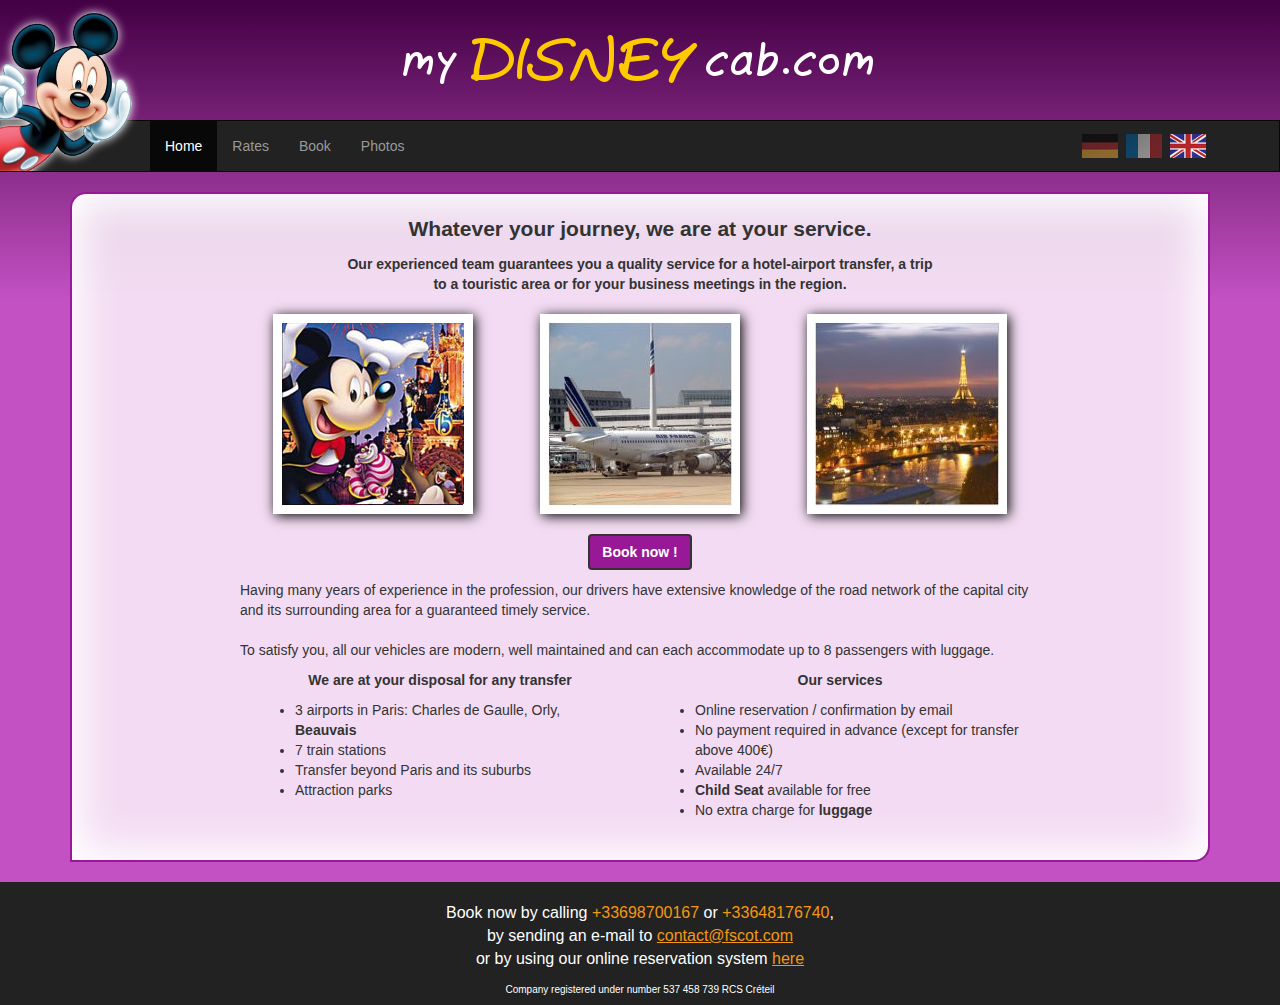
<file: www-disney/index.html>
<!DOCTYPE html>
<html lang="en">
    <head>
        <meta http-equiv="Content-Type" content="text/html; charset=UTF-8">
        <title>My Disney Cab</title>
        <meta name="Identifier-url" content="http://www.fscot.com">
        <meta name="Robots" content="Index, Follow">
        <meta name="keywords" content="shuttle, cab, airport, paris, charles de gaulle, orly, beauvais, disney, asterix, taxi, fastest, parisshuttle, paris-shuttle, travel">
        <meta name="Revisit-After" content="1 days">
        <meta name="Description" content="My Disney Cab,
        The private shuttle service quickly and economically to get Airports, Train stations, Attraction park and Tourist places from your Home, Office or Hotel. Book now your private shuttle !">
        <meta name="Owner" content="www.fscot.com">
        <meta http-equiv="Content-Language" content="en_US">
        <meta name="Reply-To" content="contact@fscot.com">

        <link rel="shortcut icon" type="image/png" href="img/siteicon.png">
        <link type="text/css" rel="stylesheet" href="css/bootstrap.min.css">
        <link type="text/css" rel="stylesheet" href="css/bootstrap-datetimepicker.min.css">
        <link type="text/css" rel="stylesheet" href="css/common.css">
    <!--[if lt IE 9]>
    <link rel="stylesheet" href="css/ie.css" type="text/css"/>
    <![endif]-->

    </head>

    <body>
        <div class="gradient">
            <svg width="100%" height="100%" version="1.1" xmlns="http://www.w3.org/2000/svg">
                <defs>
                    <linearGradient id="myLinearGradient1"
                        x1="0%" y1="0%"
                        x2="0%" y2="100%"
                        spreadMethod="pad">
                        <stop offset="0%"   stop-color="#430043" stop-opacity="1"/>
                        <stop offset="100%" stop-color="#C351C3" stop-opacity="1"/>
                    </linearGradient>
                </defs>

                <rect id="rect1" x="0" y="0" width="100%" height="100%" style="fill:url(#myLinearGradient1);"/>
            </svg>
        </div>

        <div class="header">
            <img class="mickey hidden-xs" src="img/mickey.png"/>
        </div>

        <nav class="navbar navbar-inverse" role="navigation">
            <div class="container">
                <!-- Brand and toggle get grouped for better mobile display -->
                <div class="navbar-header">
                    <button type="button" class="navbar-toggle" data-toggle="collapse" data-target="#bs-navbar-collapse-1">
                        <span class="sr-only">Toggle navigation</span>
                        <span class="icon-bar"></span>
                        <span class="icon-bar"></span>
                        <span class="icon-bar"></span>
                    </button>

                    <ul class="nav navbar-nav visible-xs">
                        <li><a class="lang-btn" data-lang="de"><span id="lang_de" alt="Im Deutsch" title="Im Deutsch"></span></a></li>
                        <li><a class="lang-btn" data-lang="fr"><span id="lang_fr" alt="En Français" title="En Français"></span></a></li>
                        <li><a class="lang-btn" data-lang="en"><span id="lang_en" alt="In English" title="In English"></span></a></li>
                    </ul>
                </div>

                <!-- Collect the nav links, forms, and other content for toggling -->
                <div class="collapse navbar-collapse" id="bs-navbar-collapse-1">
                    <ul class="nav navbar-nav">
                        <li data-tab="#home"><a href="#" data-i18n="menu.home"></a></li>
                        <li data-tab="#rates"><a href="#rates" data-i18n="menu.rates"></a></li>
                        <li data-tab="#booking"><a href="#booking" data-i18n="menu.book"></a></li>
                        <li data-tab="#photo"><a href="#photo" data-i18n="menu.photo"></a></li>
                    </ul>
                    <ul class="nav navbar-nav navbar-right hidden-xs">
                        <li><a class="lang-btn" data-lang="de"><span id="lang_de" alt="Im Deutsch" title="Im Deutsch"></span></a></li>
                        <li><a class="lang-btn" data-lang="fr"><span id="lang_fr" alt="En Français" title="En Français"></span></a></li>
                        <li><a class="lang-btn" data-lang="en"><span id="lang_en" alt="In English" title="In English"></span></a></li>
                    </ul>
                </div><!-- /.navbar-collapse -->
            </div><!-- /.container-fluid -->
        </nav>

        <div class="container">

            <div class="content">
                <!-- Home -->
                <div id="home" class="tab-content">
                    <!-- <h2 data-i18n="tab.home.welcome"></h2> -->
                    <p data-i18n="tab.home.intro.title" class="intro title"></p>
                    <p data-i18n="tab.home.intro.desc" class="intro desc"></p>

                    <div class="home-photo-wrapper row">
                        <div class="col-sm-4 col-xs-12">
                            <img src="img/home_dp.jpg" class="photo disney"/>
                        </div>
                        <div class="col-sm-4">
                            <img src="img/home_cdg.jpg" class="photo airport"/>
                        </div>
                        <div class="col-sm-4">
                            <img src="img/home_pbn.jpg" class="photo paris"/>
                        </div>
                    </div>

                    <div class="book-wrapper">
                        <a href="#booking" class="fscot btn book" data-i18n="tab.home.book"></a>
                    </div>

                    <p data-i18n="tab.home.desc"></p>
                    <div class="home-content row">
                        <div class="col-sm-6 col-xs-12">
                            <p data-i18n="tab.home.destination.title"></p>
                            <ul data-i18n="tab.home.destination"></ul>
                        </div>
                        <div class="col-sm-6 col-xs-12">
                            <p data-i18n="tab.home.service.title"></p>
                            <ul data-i18n="tab.home.service"></ul>
                        </div>
                    </div>
                </div>

                <!-- Rates -->
                <div class="tab-content" id="rates">
                    <div id="returnRates" class="table-wrapper"></div>
                    <div id="oneWayRates" class="table-wrapper"></div>

                    <div data-i18n="tab.rates.note"></div>
                    <div data-i18n="tab.rates.content"></div>
                </div>

                <!-- Booking -->
                <div class="tab-content" id="booking">
                    <form
                        class="form-horizontal"
                        role="form"
                        method="post"
                        action="sendmail.php"
                        onsubmit="return booking.checkForm()">

                        <!-- Type -->
                        <div class="form-group" data-type="radio">
                            <label
                                class="col-sm-4 col-xs-12 control-label"
                                for="transferType"
                                data-i18n="tab.book.transferType.label">
                            </label>
                            <div class="col-sm-8 col-xs-12">
                                <label class="radio-inline">
                                    <input type="radio" name="transferType" id="oneWayTransfer" value="oneWayTransfer" checked>
                                    <span data-i18n="tab.book.transferType.oneWayTransfer"></span>
                                </label>
                                <label class="radio-inline">
                                    <input type="radio" name="transferType" id="returnTransfer" value="returnTransfer">
                                    <span data-i18n="tab.book.transferType.returnTransfer"></span>
                                </label>
                            </div>
                        </div>

                        <!-- Arrival Date and Time -->
                        <div class="form-group" data-type="date">
                            <label
                                class="col-sm-4 col-xs-12 control-label"
                                for="transferStartDate"
                                data-i18n="tab.book.transferStartDate.label">
                            </label>
                            <div class="col-sm-4 col-xs-6" id='transferStartDate_wrapper'></div>
                            <div class="col-sm-4 col-xs-6" id='transferStartTime_wrapper'></div>
                        </div>

                        <!-- Arrival Place -->
                        <div class="form-group" data-type="select">
                            <label
                                class="col-sm-4 col-xs-12 control-label"
                                for="transferStartPlace"
                                data-i18n="tab.book.transferStartPlace.label">
                            </label>
                            <div class="col-sm-8 col-xs-12">
                                <select class="form-control" id="transferStartPlace" name="transferStartPlace"></select>
                            </div>
                        </div>

                        <!-- Arrival Flight -->
                        <div class="form-group check-field row" data-type="text">
                            <label
                                class="col-sm-4 col-xs-12 control-label"
                                for="transferStartFlightNumber">
                                <span data-i18n="tab.book.flightNumber.label"></span>
                                <span class="error" data-i18n="tab.book.flightNumber.error"></span>
                            </label>
                            <div class="col-sm-8 col-xs-12">
                                <input class="form-control" type="text" id="transferStartFlightNumber">
                            </div>
                        </div>

                        <!-- Arrival Address -->
                        <div class="form-group" data-type="textarea">
                            <label
                                class="col-sm-4 col-xs-12 control-label"
                                for="transferStartAddress"
                                data-i18n="tab.book.address.label">
                            </label>
                            <div class="col-sm-8 col-xs-12">
                                <textarea class="form-control" name="transferStartAddress" id="transferStartAddress" rows="3"></textarea>
                            </div>
                        </div>

                        <!-- Destination Date and Time -->
                        <div class="form-group end-control" data-type="date">
                            <label
                                class="col-sm-4 col-xs-12 control-label"
                                for="transferEndDate"
                                data-i18n="tab.book.transferEndDate.label">
                            </label>
                            <div class="col-sm-4 col-xs-6" id='transferEndDate_wrapper'></div>
                            <div class="col-sm-4 col-xs-6" id='transferEndTime_wrapper'></div>
                        </div>

                        <!-- Destination Place -->
                        <div class="form-group" data-type="select">
                            <label
                                class="col-sm-4 col-xs-12 control-label"
                                for="transferEndPlace"
                                data-i18n="tab.book.transferEndPlace.label">
                            </label>
                            <div class="col-sm-8 col-xs-12">
                                <select class="form-control" id="transferEndPlace" name="transferEndPlace"></select>
                            </div>
                        </div>

                        <!-- Destination Flight -->
                        <div class="form-group row" data-type="text">
                            <label
                                class="col-sm-4 col-xs-12 control-label"
                                for="transferEndFlightNumber"
                                data-i18n="tab.book.flightNumber.label">
                            </label>
                            <div class="col-sm-8 col-xs-12">
                                <input class="form-control" type="text" id="transferEndFlightNumber">
                            </div>
                        </div>

                        <!-- Destination Address -->
                        <div class="form-group" data-type="textarea">
                            <label
                                class="col-sm-4 col-xs-12 control-label"
                                for="transferEndAddress"
                                data-i18n="tab.book.address.label">
                            </label>
                            <div class="col-sm-8 col-xs-12">
                                <textarea class="form-control" name="transferEndAddress" id="transferEndAddress" rows="3"></textarea>
                            </div>
                        </div>

                        <!-- Number of Passenger -->
                        <div class="form-group" data-type="select">
                            <label
                                class="col-sm-4 col-xs-12 control-label"
                                for="nbAdultPassengers"
                                data-i18n="tab.book.nbPassengers.label">
                            </label>
                            <div class="col-sm-8 col-xs-12">
                                <div class="row">
                                    <div class="col-xs-4">
                                        <select class="passengers form-control" id="nbAdultPassengers" name="nbAdultPassengers">
                                            <option data-i18n="tab.book.nbPassengers.adult1" value="1"></option>
                                            <option data-i18n="tab.book.nbPassengers.adult2" value="2"></option>
                                            <option data-i18n="tab.book.nbPassengers.adult3" value="3"></option>
                                            <option data-i18n="tab.book.nbPassengers.adult4" value="4"></option>
                                            <option data-i18n="tab.book.nbPassengers.adult5" value="5"></option>
                                            <option data-i18n="tab.book.nbPassengers.adult6" value="6"></option>
                                            <option data-i18n="tab.book.nbPassengers.adult7" value="7"></option>
                                            <option data-i18n="tab.book.nbPassengers.adult8" value="8"></option>
                                            <option data-i18n="tab.book.nbPassengers.more" value="more"></option>
                                        </select>
                                    </div>
                                    <div class="col-xs-4">
                                        <select class="passengers form-control" id="nbChildPassengers" name="nbChildPassengers">
                                            <option data-i18n="tab.book.nbPassengers.child0" value="0"></option>
                                            <option data-i18n="tab.book.nbPassengers.child1" value="1"></option>
                                            <option data-i18n="tab.book.nbPassengers.child2" value="2"></option>
                                            <option data-i18n="tab.book.nbPassengers.child3" value="3"></option>
                                            <option data-i18n="tab.book.nbPassengers.child4" value="4"></option>
                                        </select>
                                    </div>
                                    <div class="col-xs-4">
                                        <select class="passengers form-control" id="nbBabyPassengers" name="nbBabyPassengers">
                                            <option data-i18n="tab.book.nbPassengers.baby0" value="0"></option>
                                            <option data-i18n="tab.book.nbPassengers.baby1" value="1"></option>
                                            <option data-i18n="tab.book.nbPassengers.baby2" value="2"></option>
                                            <option data-i18n="tab.book.nbPassengers.baby3" value="3"></option>
                                            <option data-i18n="tab.book.nbPassengers.baby4" value="4"></option>
                                        </select>
                                    </div>
                                </div>
                            </div>
                        </div>

                        <!-- Gender -->
                        <div class="form-group" data-type="radio">
                            <label
                                class="col-sm-4 col-xs-12 control-label"
                                for="customerGender"
                                data-i18n="tab.book.customerGender.label">
                            </label>
                            <div class="col-sm-8 col-xs-12">
                                <label class="radio-inline">
                                    <input type="radio" name="customerGender" id="genderMr" value="genderMr" checked>
                                    <span data-i18n="tab.book.customerGender.mr"></span>
                                </label>
                                <label class="radio-inline">
                                    <input type="radio" name="customerGender" id="genderMrs" value="genderMrs">
                                    <span data-i18n="tab.book.customerGender.mrs"></span>
                                </label>
                            </div>
                        </div>

                        <!-- Name -->
                        <div class="form-group row" data-type="text">
                            <label
                                class="col-sm-4 col-xs-12 control-label"
                                for="customerName"
                                data-i18n="tab.book.customerName.label">
                            </label>
                            <div class="col-sm-8 col-xs-12">
                                <input class="form-control" type="text" id="customerName">
                            </div>
                        </div>

                        <!-- Mail -->
                        <div class="form-group check-field" data-type="text">
                            <label
                                class="col-sm-4 col-xs-12 control-label"
                                for="customerMail">
                                <span data-i18n="tab.book.customerMail.label"></span>
                                <span class="error" data-i18n="tab.book.customerMail.error"></span>
                            </label>
                            <div class="col-sm-8 col-xs-12">
                                <input class="form-control" type="email" id="customerMail">
                            </div>
                        </div>

                        <!-- Phone -->
                        <div class="form-group" data-type="text">
                            <label
                                class="col-sm-4 col-xs-12 control-label"
                                for="customerPhone"
                                data-i18n="tab.book.customerPhone.label">
                            </label>
                            <div class="col-sm-8 col-xs-12">
                                <input class="form-control" type="tel" id="customerPhone">
                                <span class="help-block" data-i18n="tab.book.customerPhone.help"></span>
                            </div>
                        </div>

                        <!-- Comment -->
                        <div class="form-group" data-type="textarea">
                            <label
                                class="col-sm-4 col-xs-12 control-label"
                                for="comment"
                                data-i18n="tab.book.comment.label">
                            </label>
                            <div class="col-sm-8 col-xs-12">
                                <textarea class="form-control" name="comment" id="comment" rows="3"></textarea>
                            </div>
                        </div>

                        <!-- Submit -->
                        <div class="form-group">
                            <div class="col-sm-offset-4 col-sm-10">
                                <button type="submit" class="fscot btn btn-default" data-i18n="tab.book.submit"></button>
                            </div>
                        </div>
                    </form>
                    <div class="alert alert-success" role="alert" data-i18n="tab.book.success"></div>
                    <div class="alert alert-danger" role="alert" data-i18n="tab.book.error"></div>
                </div>

                <!-- Photo -->
                <div class="tab-content" id="photo">
                    <ul class="row">
                        <li class="col-sm-3 col-xs-6">
                            <img src="img/photos/thumbs/caravelle_01.jpg" data-full="img/photos/caravelle_01.jpg"/>
                        </li>
                        <li class="col-sm-3 col-xs-6">
                            <img src="img/photos/thumbs/caravelle_02.jpg" data-full="img/photos/caravelle_02.jpg"/>
                        </li>
                        <li class="col-sm-3 col-xs-6">
                            <img src="img/photos/thumbs/caravelle_03.jpg" data-full="img/photos/caravelle_03.jpg"/>
                        </li>
                        <li class="col-sm-3 col-xs-6">
                            <img src="img/photos/thumbs/caravelle_04.jpg" data-full="img/photos/caravelle_04.jpg"/>
                        </li>
                    </ul>
                </div>
            </div>

        </div><!-- /.container -->

        <footer class="bs-docs-footer" role="contentinfo">
            <div class="book" data-i18n="footer.contact"></div>
            <div class="legal-mention" data-i18n="footer.legal"></div>
        </footer>

        <div class="modal fade" id="myModal" tabindex="-1" role="dialog" aria-labelledby="myModalLabel" aria-hidden="true">
            <div class="modal-dialog">
                <div class="modal-content">
                    <div class="modal-body">
                    </div>
                </div><!-- /.modal-content -->
            </div><!-- /.modal-dialog -->
        </div><!-- /.modal -->

        <!-- Placed at the end of the document so the pages load faster -->
        <script type="text/javascript" data-main="js/main" src="js/libs/require.js"></script>


    </body>
</html>
</file>
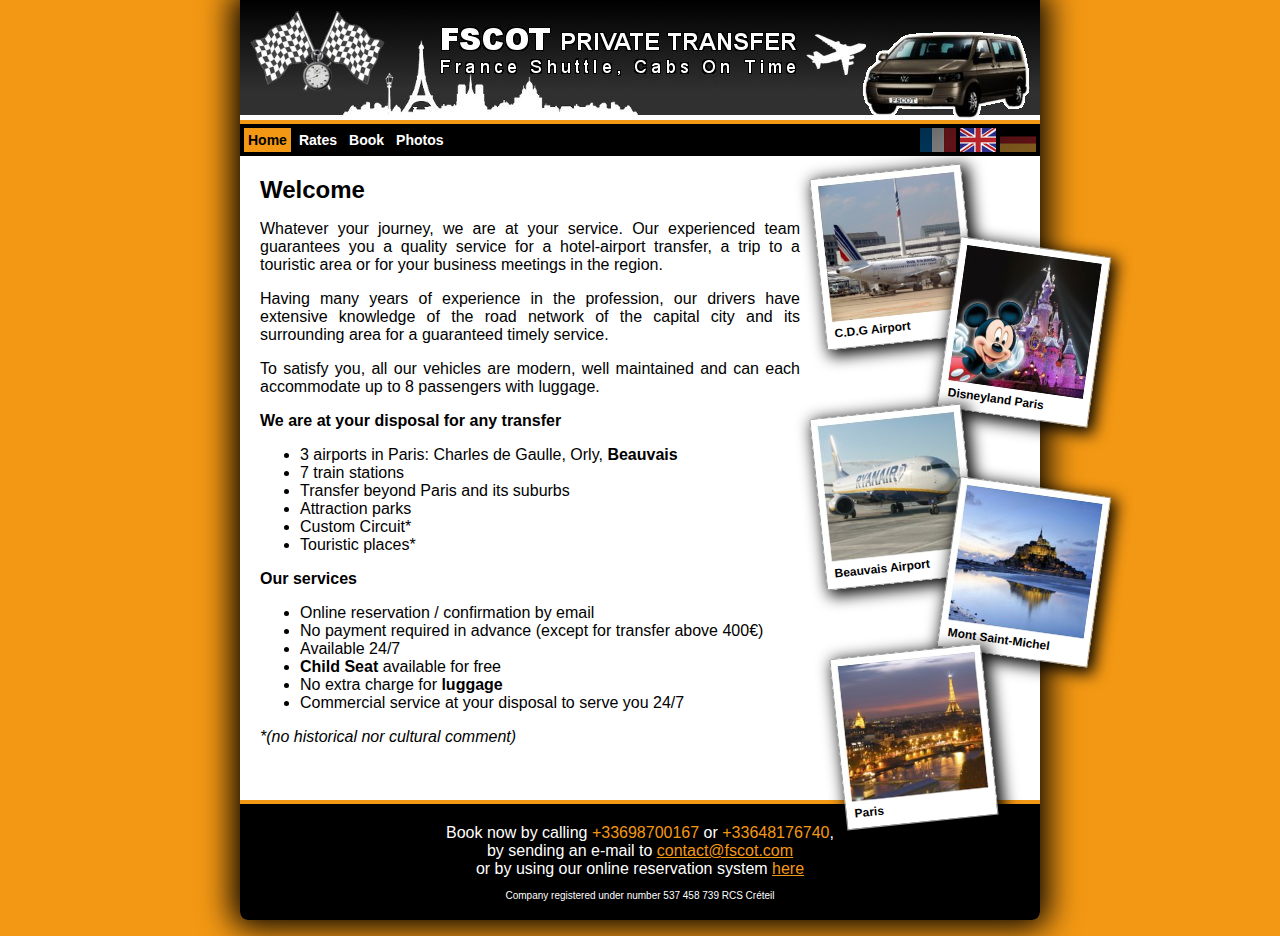
<file: www/index.html>
<!DOCTYPE html>
<html lang="en">
	<head>
        <meta http-equiv="Content-Type" content="text/html; charset=UTF-8">
        <title>FSCOT - France Shuttle, Cabs On Time</title>
        <meta name="Identifier-url" content="http://www.fscot.com">
        <meta name="Robots" content="Index, Follow">
        <meta name="keywords" content="shuttle, fscot, airport, paris, charles de gaulle, orly, beauvais, disney, asterix, taxi, fastest, parisshuttle, paris-shuttle, travel">
        <meta name="Revisit-After" content="1 days">
        <meta name="Author" content="Mathieu Delaunay">
        <meta name="Description" content="FSCOT - France Shuttle, Cabs On Time,
        Private Transfer,
        Whatever your journey, we are at your service. Our experienced team guarantees you a quality service for a hotel-airport transfer, a trip to a touristic area or for your business meetings in the region.">
        <meta name="Owner" content="www.fscot.com">
        <meta http-equiv="Content-Language" content="en_US">
        <meta name="Reply-To" content="contact@fscot.com">
        
        <link rel="shortcut icon" type="image/png" href="img/siteicon.png">
        <link type="text/css" rel="stylesheet" href="css/common.css">
        <link type="text/css" rel="stylesheet" href="css/jquery-ui-1.8.24.custom.css">
        <!--[if lt IE 9]>
        	<link rel="stylesheet" href="css/ie.css" type="text/css"/>
		<![endif]-->
	    
	    <script type="text/javascript" data-main="js/main" src="js/libs/require-jquery.js"></script>
	</head>
	<body>
		<div class="container">
			<!-- Header -->
			<div class="header">
                <img alt="Logo" src="img/header.jpg"/>
			</div>

			<!-- Menu -->
			<div class="separator"></div>
			<div class="menu">
				<ul id="nav">
					<li data-tab="home" i18n="menu.home"></li>
					<li data-tab="rates" i18n="menu.rates"></li>
					<li data-tab="book" i18n="menu.book"></li>
					<li data-tab="gallery" i18n="menu.photos"></li>
				</ul>
				
                <div id="langSelector">
                    <div id="lang_de" lang="de" alt="Im Deutsch" title="Im Deutsch"></div>
                    <div id="lang_en" lang="en" alt="In English" title="In English"></div>
                    <div id="lang_fr" lang="fr" alt="En Français" title="En Français"></div>
                </div>
                
                <div style="clear:both"></div>
			</div>

			<!-- Content -->
			<div class="content">
				
				<!-- Home -->
				<div class="tab_content" id="home">
					<h2 i18n="tab.home.welcome"></h2>
					<div id="home_intro" i18n="tab.home.intro"></div>
					
                    <div class="photo top left">
                        <img src="img/fscot_cdg.jpg" width="150" />
                        <p i18n="tab.home.photo.cdg"></p>
                    </div>
                    <div class="photo top right">
                        <img src="img/fscot_dp.jpg" width="150" />
                        <p i18n="tab.home.photo.disney"></p>
                    </div>
                    <div class="photo middle left">
                        <img src="img/fscot_ab.jpg" width="150" />
                        <p i18n="tab.home.photo.beauvais"></p>
                    </div>
                    <div class="photo bottom right">
                        <img src="img/fscot_msm.jpg" width="150" />
                        <p i18n="tab.home.photo.msm"></p>
                    </div>
                    <div class="photo bottom left">
                        <img src="img/fscot_pbn.jpg" width="150" />
                        <p i18n="tab.home.photo.paris"></p>
                    </div>
				</div>
				
				<!-- Rates -->
				<div class="tab_content" id="rates">
					<div id="returnRates"></div>
                    <div id="oneWayRates"></div>
                    <div i18n="tab.rates.note"></div>
                    <div i18n="tab.rates.content"></div>
				</div>
				
				<!-- Book -->
				<div class="tab_content" id="book">
                    <form class="book-content" id="form" name="form" method="post" action="sendmail.php" onsubmit="return booking.checkForm()">
                        <h1 i18n="tab.book.header">Booking form</h1>
                        
                        <label for="transferType" i18n="tab.book.transferType.label"></label>
                        <input type="radio" name="transferType" value="oneWayTransfer" id="oneWayTransfer" />
                        <label i18n="tab.book.transferType.oneWayTransfer" for="oneWayTransfer" class="radio-label"></label>
                        <input type="radio" name="transferType" value="returnTransfer" id="returnTransfer" />
                        <label i18n="tab.book.transferType.returnTransfer" for="returnTransfer" class="radio-label"></label>
                        
                        <div style="clear: both"></div>
                        
                        <div class="bookFieldDiv" id="transferStartDateDiv">
                            <label for="transferStartDate" i18n="tab.book.transferStartDate.label"></label>
                            <input class="date-picker" type="text" name="transferStartDate" id="transferStartDate" maxsize="10" size="10" autocomplete="off">
                        </div>
                        
                        <div class="bookFieldDiv" id="transferStartPlaceDiv">
                            <label for="transferStartPlace" i18n="tab.book.transferStartPlace.label"></label>
                            <select id="transferStartPlace" name="transferStartPlace">
                                <option value="0"></option>
                                <option i18n="tab.book.transferStartPlace.cdg" value="1"></option>
                                <option i18n="tab.book.transferStartPlace.orly" value="2"></option>
                                <option i18n="tab.book.transferStartPlace.beauvais" value="3"></option>
                                <option i18n="tab.book.transferStartPlace.disney" value="4"></option>
                                <option i18n="tab.book.transferStartPlace.paris" value="5"></option>
                                <option i18n="tab.book.transferStartPlace.other" value="6"></option>
                            </select>
                        </div>
                        
                        <div class="bookFieldDiv checkField" id="transferStartFlightNumberDiv">
                            <label for="transferStartFlightNumber" i18n="tab.book.flightNumber.label"></label>
                            <input type="text" name="transferStartFlightNumber" id="transferStartFlightNumber" size="20" />
                        </div>
                        
                        <div class="bookFieldDiv" id="transferStartAddressDiv">
                            <label for="transferStartAddress" i18n="tab.book.address.label"></label>
                            <textarea name="transferStartAddress" id="transferStartAddress" rows="3" cols="25"></textarea>
                        </div>
                            
                        <div class="bookFieldDiv" id="transferStartHourDiv">
                            <label for="transferStartHour" i18n="tab.book.transferStartHour.label"></label>
                            <input type="text" name="transferStartHour" id="transferStartHour" maxsize="10" size="4">
                        </div>
                        
                        <div class="bookFieldDiv" id="transferEndPlaceDiv">
                            <label for="transferEndPlace" i18n="tab.book.transferEndPlace.label"></label>
                            <select id="transferEndPlace" name="transferEndPlace">
                                <option value="0"></option>
                                <option i18n="tab.book.transferEndPlace.cdg" value="1"></option>
                                <option i18n="tab.book.transferEndPlace.orly" value="2"></option>
                                <option i18n="tab.book.transferEndPlace.beauvais" value="3"></option>
                                <option i18n="tab.book.transferEndPlace.disney" value="4"></option>
                                <option i18n="tab.book.transferEndPlace.parisHotel" value="5"></option>
                                <option i18n="tab.book.transferEndPlace.parisTrain" value="6"></option>
                                <option i18n="tab.book.transferEndPlace.other" value="7"></option>
                            </select>
                        </div>
                        
                        <div class="bookFieldDiv" id="transferEndFlightNumberDiv">
                            <label for="transferEndFlightNumber" i18n="tab.book.flightNumber.label"></label>
                            <input type="text" name="transferEndFlightNumber" id="transferEndFlightNumber" size="20" />
                        </div>
                        
                        <div class="bookFieldDiv" id="transferEndAddressDiv">
                            <label for="transferEndAddress" i18n="tab.book.address.label"></label>
                            <textarea name="transferEndAddress" id="transferEndAddress" rows="3" cols="25"></textarea>
                        </div>
                        
                        <div id="transferEndDiv">
                            <div class="bookFieldDiv" id="transferEndDateDiv">
                                <label for="transferEndDate" i18n="tab.book.transferEndDate.label"></label>
                                <input class="date-picker" type="text" name="transferEndDate" id="transferEndDate" maxsize="10" size="10" autocomplete="off">
                            </div>
                            
                            <div class="bookFieldDiv" id="transferEndHourDiv">
                                <label for="transferEndHour" i18n="tab.book.transferEndHour.label"></label>
                                <input type="text" name="transferEndHour" id="transferEndHour" maxsize="10" size="4">
                            </div>
                        </div>
                        
                        <label for="nbAdultPassengers" i18n="tab.book.nbPassengers.label"></label>
                        <select class="passengers" id="nbAdultPassengers" name="nbAdultPassengers">
                            <option i18n="tab.book.nbPassengers.adult" value="1"></option>
                            <option value="2">2</option>
                            <option value="3">3</option>
                            <option value="4">4</option>
                            <option value="5">5</option>
                            <option value="6">6</option>
                            <option value="7">7</option>
                            <option value="8">8</option>
                            <option i18n="tab.book.nbPassengers.more" value="more"></option>
                        </select> &nbsp;&nbsp;
                        <select class="passengers" id="nbChildPassengers" name="nbChildPassengers">
                            <option i18n="tab.book.nbPassengers.child" value="0"></option>
                            <option value="1">1</option>
                            <option value="2">2</option>
                            <option value="3">3</option>
                            <option value="4">4</option>
                        </select> &nbsp;&nbsp;
                        <select class="passengers" id="nbBabyPassengers" name="nbBabyPassengers">
                            <option i18n="tab.book.nbPassengers.baby" value="0"></option>
                            <option value="1">1</option>
                            <option value="2">2</option>
                            <option value="3">3</option>
                            <option value="4">4</option>
                        </select>
                        
                        <div style="clear: both"></div>
                        
                        <label for="customerGender" i18n="tab.book.customerGender.label"></label>
                        <input type="radio" name="customerGender" value="genderMr" id="genderMr" checked="checked" />
                        <label i18n="tab.book.customerGender.mr" for="genderMr" class="radio-label"></label>
                        <input type="radio" name="customerGender" value="genderMrs" id="genderMrs" />
                        <label i18n="tab.book.customerGender.mrs" for="genderMrs" class="radio-label"></label>
                        
                        <div style="clear: both"></div>
                        
                        <div class="bookFieldDiv" id="customerNameDiv">
                            <label for="customerName" i18n="tab.book.customerName.label"></label>
                            <input type="text" name="customerName" id="customerName" />
                        </div>
                        
                        <div class="bookFieldDiv checkField" id="customerMailDiv">
                            <label for="customerMail" i18n="tab.book.customerMail.label"></label>
                            <input type="text" name="customerMail" id="customerMail" />
                        </div>
                        
                        <div class="bookFieldDiv" id="customerPhoneDiv">
                            <label for="customerPhone" i18n="tab.book.customerPhone.label"></label>
                            <input type="text" name="customerPhone" id="customerPhone" />
                        </div>                        
                        
                        <label for="comment" i18n="tab.book.comment.label"></label>
                        <textarea name="comment" id="comment" rows="3" cols="25"></textarea>
                        
                        <input type="hidden" name="mailContent" id="mailContent" />
                        <input type="hidden" name="phpLocale" id="phpLocale" />
                        
                        <button i18n="tab.book.submit" type="submit"></button>
                        <div class="spacer"></div>
                    </form>
				    <div class="book-content" id="book_success" i18n="tab.book.success"></div>
				    <div class="book-content" id="book_error" i18n="tab.book.error"></div>
				</div>
                
                <!-- Gallery -->
                <div class="tab_content" id="gallery">
                </div>
				
			</div>

			<!-- Footer -->
			<div class="separator"></div>
			<div class="footer">
				<div class="book" i18n="footer.contact"></div>
                <div class="legal-mention" i18n="footer.legal"></div>
			</div>
		</div>
	</body>
</html>
</file>
<file: www-disney/css/common.css>
body {
    font-family: Arial, sans-serif;
    margin: 0;
    width: 100%;
    height: 100%;
    background-color: #C351C3;
    min-width: 480px;
    visibility: hidden;
}

.btn.fscot {
    font-weight: bold;
    background-color: #981898;
    border: 2px solid #333;
    color: #fff;
}

.btn.fscot:hover {
    background-color: #BB59BB;
    color: #fff;
}

.btn.fscot:active {
    color: #ffc900;
}

.btn.fscot:active,
.btn.fscot:focus {
    outline: none !important;
}

.book-wrapper {
    text-align: center;
}

.gradient {
    position: absolute;
    width: 100%;
    height: 300px;
    z-index: -1;
}

/* Nav Bar */
.navbar {
    border-radius: 0;
}

.navbar-header .nav {
    float: left;
    margin: 0 15px;
}

.navbar-header .nav li {
    float: right;
}

/* Header */
.header {
    height: 120px;
    background-image: url("../img/title.png");
    background-repeat: no-repeat;
    background-position: 50%;
}

.header .mickey {
    height: 171px;
    position: absolute;
    z-index: 1;
}

/* Menu */
.lang-btn {
    padding: 13px 4px !important;
}

.lang-btn span {
    background-image: url("../img/flags.png");
    background-repeat: no-repeat;
    width: 36px;
    height: 24px;
    cursor: pointer;
    opacity: 0.5;
    filter: alpha(opacity=50);
    position: relative;
    display: block;
}

.lang-btn.selected span {
    opacity: 1;
    filter: alpha(opacity=100);
}

#lang_fr {
    background-position: 0px 0px;
}

#lang_en {
    background-position: -36px 0px;
}

#lang_es {
    background-position: -72px 0px;
}

#lang_de {
    background-position: -108px 0px;
}

/* Content */
.content {
    z-index: 1;
    min-height: inherit;
    padding: 20px;
    background-color: rgba(255,255,255,0.8);
    border: 2px solid #981898;
    border-top-left-radius: 16px;
    border-bottom-right-radius: 16px;
    box-shadow: 0 0 40px 10px #fff inset;
    margin-bottom: 20px;
}

.tab_content {
    display: none;
    position: relative;
}

/* Home */
#home {
    text-align: left;
    max-width: 800px;
    margin: auto;
}

#home .intro {
    text-align: center;
    font-weight: bold;
    margin: auto;
    max-width: 600px;
}

#home .intro.title {
    font-size: 150%;
    margin-bottom: 10px;
}

#home .home-photo-wrapper {
    margin: 20px auto;
    height: 200px;
    max-width: 800px;
}
#home .home-photo-wrapper .photo {
    position: absolute;
    left: 50%;
    margin-left: -100px;
   -moz-box-shadow:    2px 2px 12px #000;
   -webkit-box-shadow: 2px 2px 12px #000;
   box-shadow:         2px 2px 12px #000;
   cursor: pointer;
}


#home .btn.book {
    margin-bottom: 10px;
}

.home-content {
    margin: 10px 0;
}

.home-content p {
    font-weight: bold;
    text-align: center;
}

.home-content ul {
    text-align: left;
}

/* Rates */
#rates > div {
    margin-top: 16px;
}

#rates > div:first-child {
    margin-top: 0px;
}

/* Table */

#rates .table-wrapper {
    border-top-left-radius: 12px;
    border: 1px solid #aaa;
}

#rates table {
    border-top-left-radius: 12px;
    overflow: hidden;
    margin: 0;
}

#rates table>tbody>tr:nth-child(even)>td {
    background-color: #eee;
}

#rates table>thead>tr>th {
    background: #8F1E8F;
    color: #eee;
}

#rates table>thead>tr>th {
    border-bottom-width: 1px;
}

#rates td, #rates th {
    text-align: center;
}

#rates td:first-child, #rates th:first-child {
    text-align: left;
    width: 33%;
}

#rates table>tbody>tr>td:hover {
    cursor: pointer;
    font-weight: bold;
    background-color: #BB59BB;
    color: #fff;
}

/* Booking */
/* ----------- stylized ----------- */
#booking .comment {
    font-size: 80%;
    font-weight: normal;
}

#booking textarea {
    resize:vertical;
}

#booking .check-field .error {
    display: none;
}

#booking .check-field.has-error .error {
    display: block;
    font-size: 80%;
    font-weight: normal;
    color: #a94442;
}

#booking form {
    max-width: 800px;
    margin: auto;
}

.alert-success {
    display: none;
    background-color: #B5DDB3;
    border-color: #3c763d;
    color: #3c763d;
    text-align: center;
}

.alert-danger {
    display: none;
    background-color: #a94442;
    border-color: #a94442;
    color: #fff;
    font-weight: bold;
    text-align: center;
}

/* Gallery */
#photo ul {
    padding:0 0 0 0;
    margin:0 0 0 0;
}
#photo ul li {
    list-style:none;
    margin-bottom:25px;
}
#photo ul li img {
    cursor: pointer;
    border: 8px solid #fff;
}

.modal-dialog {
    margin: 10% auto;
}

.modal-dialog img {
    width: 400px;
    margin: auto;
}

/* Spinner */
.spinner {
    position: absolute;
    left: 50%;
    top: 50%;
    margin-left: -42px;
    margin-top: -42px;
}

/* Footer */
footer {
    background-color: #222;
    border-color: #080808;
    color: #fff;
    padding: 8px;
    font-size: 16px;
    text-align: center;
}

footer span, footer a {
    color: #F39814;
}

footer a {
    text-decoration: underline;
}

footer .book {
    padding: 12px;
}

.legal-mention {
    font-size: 10px;
    width: 100%;
    bottom: 4px;
}

/* Big Screen */
@media (min-width : 768px) {

    .navbar-collapse {
        padding-left: 80px;
    }
}

/* Small Screen */
@media only screen
and (max-width : 768px) {

    .navbar-collapse {
        padding-left: 40px;
    }

    .header {
        background-size: 75%;
    }

    .header .mickey {
        height: 60px;
        position: absolute;
        z-index: 1;
    }

    #home .home-photo-wrapper .photo.airport,
    #home .home-photo-wrapper .photo.paris {
        display: none;
    }
}
</file>
<file: www-disney/css/ie.css>
.full-img-container, .spinner-container {
	background:transparent;
	filter:progid:DXImageTransform.Microsoft.gradient(startColorstr=#70000000,endColorstr=#70000000); 
}
</file>
<file: www/css/common.css>
body {
	font-family: Arial, sans-serif;
	margin: 0;
    padding-bottom: 16px;    
	width: 100%;
	height: 100%;
	background-color: #F39814;
}

.container {
	margin: 0 auto;
	min-width: 600px;
	max-width: 800px;
	border-bottom-left-radius: 8px;
	border-bottom-right-radius: 8px;
	-moz-box-shadow:    0px 0px 32px 8px #000;
	-webkit-box-shadow: 0px 0px 32px 8px #000;
	box-shadow:         0px 0px 32px 8px #000;
}

/* Header */
.header {
	background-color: #303030;
	height: 120px;
	width: 100%;
	cursor: pointer;
}

#header_logo {
    float: left;
    height: 100px;
    margin: 10px;
}

#header_cab {
    float: right;
    height: 100px;
    margin: 10px;
}

.header .title {
    padding: 10px 200px;
    color: #fff;
}

.header h1 {
    font-size: 34px;
    font-weight: normal;
    margin: 8px 0;
}

.header h1 span {
    font-size: 24px;
}

.header h2 {
    font-size: 18px;
    font-weight: normal;
    margin: 0;
}

.header p {
    font-size: 18px;
}

/* Menu */
.separator {
	background-color: #F39814;
	height: 4px;
	width: 100%;
}

.menu {
	background-color: #000;
    padding: 4px 0px 2px 4px;
	font-weight: bold;
	font-size: 14px;
	height: 26px;
}

#nav {
	float: left;
	padding: 0;
	margin: 0;
}

#nav li {
	display: inline-block;
	float: left;
	color: #fff;
	padding: 4px;
	margin-right: 4px;
	cursor: pointer;
}

#nav li:hover {
	background-color: #fff;
	color: #000;
}

#nav li.selected {
	background-color: #F39814;
	color: #000;
}

#langSelector {
	float: right;
	padding-right: 4px;
}

#langSelector div {
	background-image: url("../img/flags.png");
	background-repeat: no-repeat;
	width: 36px;
	height: 24px;
	float: right;
	margin-left: 4px;
	cursor: pointer;
	opacity: 0.5;
  	filter: alpha(opacity=50);
	position: relative;
}

#langSelector div.selected {
    opacity: 1;
  	filter: alpha(opacity=100);
}

#lang_fr {
	background-position: 0px 0px;
}

#lang_en {
	background-position: -36px 0px;
}

#lang_es {
	background-position: -72px 0px;
}

#lang_de {
	background-position: -108px 0px;
}

/* Content */
.content {
	background-color: #fff;
	min-height: 300px;
	padding: 20px;
}

.content h2 {
	margin: 0;
}

.content p {
	text-align: justify;
}

.tab_content {
    display: none;
    position: relative;
}

/* Home */
#home_intro {
    padding-right: 220px;
    min-height: 560px;
}

.photo {
    height: 170px;
    position: absolute;
    -moz-box-shadow:    4px 4px 16px 2px #000;
    -webkit-box-shadow: 4px 4px 16px 2px #000;
    box-shadow:         4px 4px 16px 2px #000;
    cursor: pointer;
    border: solid 1px #999;
}

.photo p {
    position: absolute;
    margin: 0;
    padding: 8px;
    bottom: 0;
    left: 0;
    font-weight: bold;
    font-size: 12px;
}

.photo:hover p {
    text-decoration: underline;
}

.photo.right {
    -webkit-transform: rotate(8deg);
    -moz-transform: rotate(8deg);
    -o-transform: rotate(8deg);
    -ms-transform: rotate(8deg);
}

.photo.left {
    -webkit-transform: rotate(-6deg);
    -moz-transform: rotate(-6deg);
    -o-transform: rotate(-6deg);
    -ms-transform: rotate(-6deg);
}

.photo:hover {
    -webkit-transform: rotate(0deg);
    -moz-transform: rotate(0deg);
    -o-transform: rotate(0deg);
    -ms-transform: rotate(0deg);
}

.photo.left {
    right: 50px;
}

.photo.right {
    right: -80px;
}

.photo.top.left {
    top: -5px;
}

.photo.top.right {
    top: 70px;
}

.photo.middle.left {
    top: 235px;
}

.photo.bottom.right {
    top: 310px;
}

.photo.bottom.left {
    top: 475px;
    right: 30px;
}

/* Rates */
#rates > div {
    margin-top: 16px;
}

#rates > div:first-child {
    margin-top: 0px;
}

/* Table */
#rates table {
    border-collapse:collapse;
}

#rates table, #rates th {
    border: 1px solid black;
}

#rates th {
    background-color: #333;
    color: white;
}

#rates td:first-child, th:first-child {
    padding-left: 16px;
    text-align: left;
    width: 33%;
    border-right: 1px solid black;
} 

#rates td.price {
    text-align: center;
}

#rates tr:nth-child(even) { 
    background: #DDD;
}

#rates tr:nth-child(odd) {
    background: #FFF;
}

/* Booking */
/* ----------- stylized ----------- */
#book{
    border: solid 2px #535353;
    background: #E7E7E7;
}

#book form{
    margin: 0 12px 12px 12px;
}

#book h1 {
    font-size:18px;
    font-weight:bold;
    margin-bottom:8px;
}
#book p{
    font-size:11px;
    color:#666666;
    margin-bottom:20px;
    border-bottom:solid 1px #b7ddf2;
    padding-bottom:10px;
}
#book label{
    display: block;
    font-weight: bold;
    text-align: right;
    width: 40%;
    float: left;
}

#book label.radio-label{
    display: block;
    width: 85px;
    float: left;
    text-align: left;
    padding-left: 4px;
    font-weight: normal;
}

#book .small{
    color:#E00000;
    display:none;
    font-size:11px;
    font-weight:normal;
    text-align:right;
    width:100%;
}

#book .error .small{
    display:block;
}

#book .comment{
    color:#666666;
    font-size:11px;
    font-weight:normal;
    padding-left: 4px;
}

#book input, #book textarea, #book select, #book .value {
    min-height: 15px;
    float: left;
    font-size: 12px;
    padding: 4px 2px;
    border: solid 1px #7A7A7A;
    width: 300px;
    margin: 2px 0 20px 10px;
    position: relative;
}

#book input[type=radio] {
	border: none;	
}

#book .value {
    text-align: left;
}

#book label.value {
    height: 15px;
}

#book input[type=radio] {
    width: 16px;
}

#book select{
    width: 305px;
}

#book select.passengers {
    width: 95px;
}

#book textarea{
    max-width: 300px;
}

#book button{
    clear:both;
    margin-left:41%;
    background:#555555;
    text-align:center;
    line-height:31px;
    color:#FFFFFF;
    font-size:14px;
    font-weight:bold;
    padding: 0 16px;
    border: solid 1px #7A7A7A;
}

#book button:hover{
    background:#000000;
}

#book_error, #book_success {
    min-height: 300px;
    padding: 8px;
    font-weight: bold;
    font-size: 18px;
    cursor: pointer;
}

#book_success {
    color: #168801;
}

#book_error {
    color: #C00000;
}

#book_error:hover, #book_success:hover {
    text-decoration: underline;
}


/* Gallery */
.gallery-item {
    float: left;
    margin: 0;
    border: solid 4px #FFF;
    width: 144px;
    height: 144px;
    background-position: center;
    background-size: cover;
    cursor: pointer;
}

.gallery-item:hover {
    border: solid 4px #F39814;
}

.full-img-container, .spinner-container {
    position: fixed;
    top: 0;
    left: 0;
    width: 100%;
    height: 100%;
    background-color: rgba( 0, 0, 0, 0.7 );
}

.full-img {
    position: absolute;
    left: 50%;
    top: 100px;
    margin-left: -200px;
    border: solid 4px #FFF;
}

.close-button {
    background: none;
    border: none;
    position: relative;
    margin: 8px;
    color: #FFF;
    cursor: pointer;
    float: right;
    font-weight: bold;
    font-size: 16px;
}

.close-button:hover {
    text-decoration: underline;
}

/* Spinner */
.spinner {
    position: absolute;
    left: 50%;
    top: 50%;
    margin-left: -42px;
    margin-top: -42px;
}

/* Footer */
.footer {
	background-color: #000;
	color: #fff;
	min-height: 100px;
	border-bottom-left-radius: 8px;
	border-bottom-right-radius: 8px;
	padding: 8px;
	font-size: 16px;
	text-align: center;
}

.footer span, .footer a {
	color: #F39814;
}

.footer .book {
	padding: 12px;
}

.legal-mention {
	font-size: 10px;
	width: 100%;
	bottom: 4px;
}
</file>
<file: www/css/ie.css>
.full-img-container, .spinner-container {
	background:transparent;
	filter:progid:DXImageTransform.Microsoft.gradient(startColorstr=#70000000,endColorstr=#70000000); 
}
</file>
